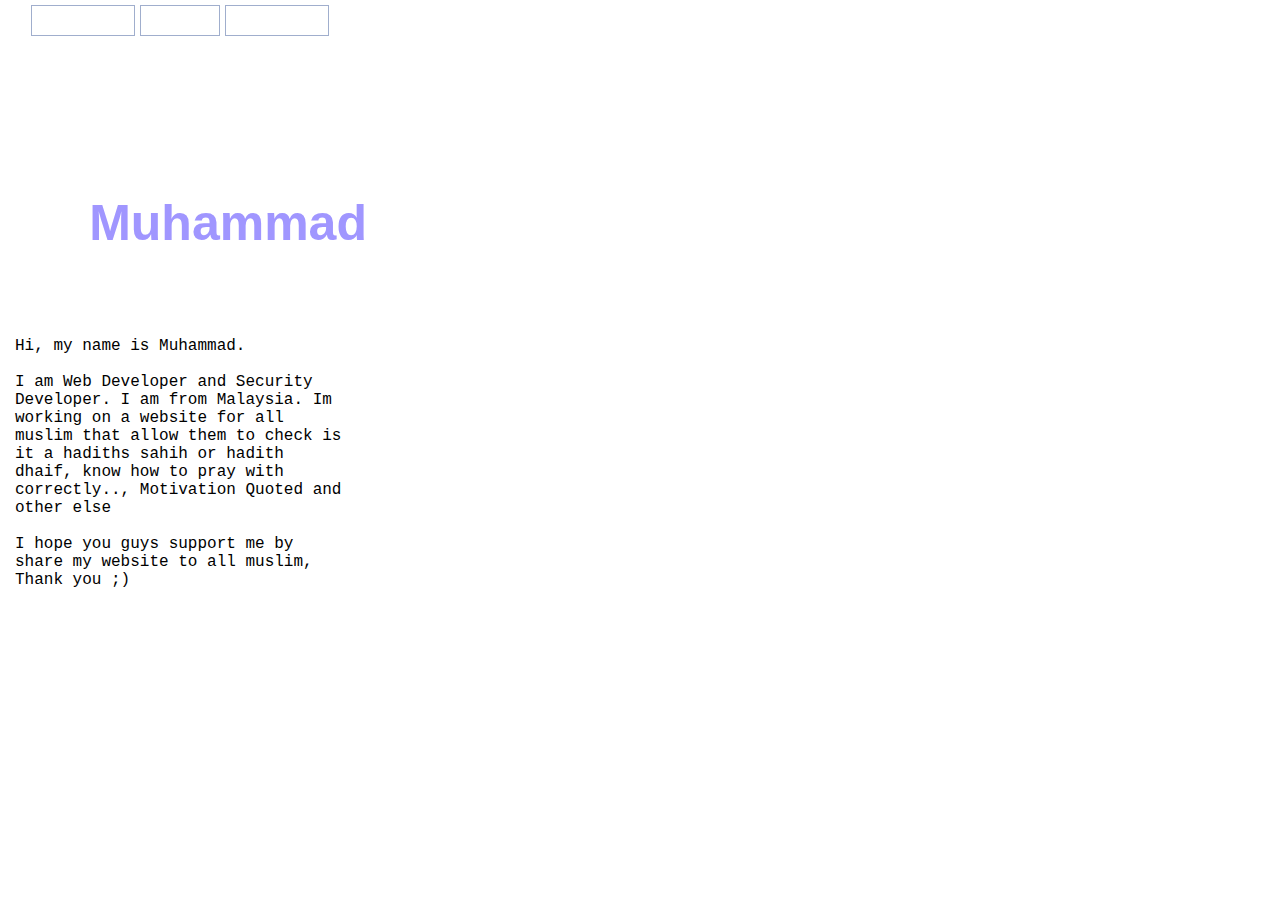
<file: Index.html>
<DOCTYPE! html>
<head>
  <title>Myself</title>
</head>

<body>
  
  <div id='header'>
    <ul>
      
      <li><a href="#">ABOUT ME</a></li>
      <li><a href="#">SKILLS</a></li>
      <li><a href="#">MY WORKS</a></li>
      
    </ul>
    
  </div>
  
  
  <div id='head-content'>
    <p>Hey There,</p>
    <p>I'm <span style='color:rgba(160,150,300,1);font-family:Arial;'>Muhammad</span></p>
  </div>
  
  <div id='body'>
    <div id='body-content'>
      <p>Hi, my name is Muhammad.<br><br> I am Web Developer and Security Developer. I am from Malaysia. Im working on a website for all muslim that allow them to check is it a hadiths sahih or hadith dhaif, know how to pray with correctly.., Motivation Quoted and other else<br><br>I hope you guys support me by share my website to all muslim, Thank you ;)</p>
     
    </div>
  </div>
  
  <style>
  #body-content p{
    color:black;
  }
  
  #body-content{
    
    padding:5px 10px;
    margin-left:5px;
    background-color: white;
    border-radius: 10px;
    width:330px;
    position: relative;
    top:180px;
   
    color:red;
 
  }
  
  #head-content p{
    font-weight:bold;
    font-family:Arial;
  }
  #head-content{
    position:relative;
    top:100px;
    margin-left:5px;
    font-size: 50px;
  
  }
  
  a{
    text-decoration: none;
  }
  
  #header li:hover{
    background-color: #A0AECD;
  }
  
  #header li{
    border:1px solid #A0AECD;
   
    padding:3px;
    margin-left:5px;
   
  }
  
  
  #header ul{
    list-style-type: none;
    position: relative;
    font-size: 20;
    display: flex;
    left:2%;
    margin-top:5px;
    
  }
 
  body{
    background-image: url('https://mobimg.b-cdn.net/v3/fetch/e0/e04a36a1b9ddef842f0e77bdb158a678.jpeg');
    background-size: 500px;
    
    background-repeat: no-repeat;
  }
  
  *{
    font-family:Courier New;
    color:white;
    margin:0;
    padding:0;
  }
  </style>
</body>
</html>
</file>
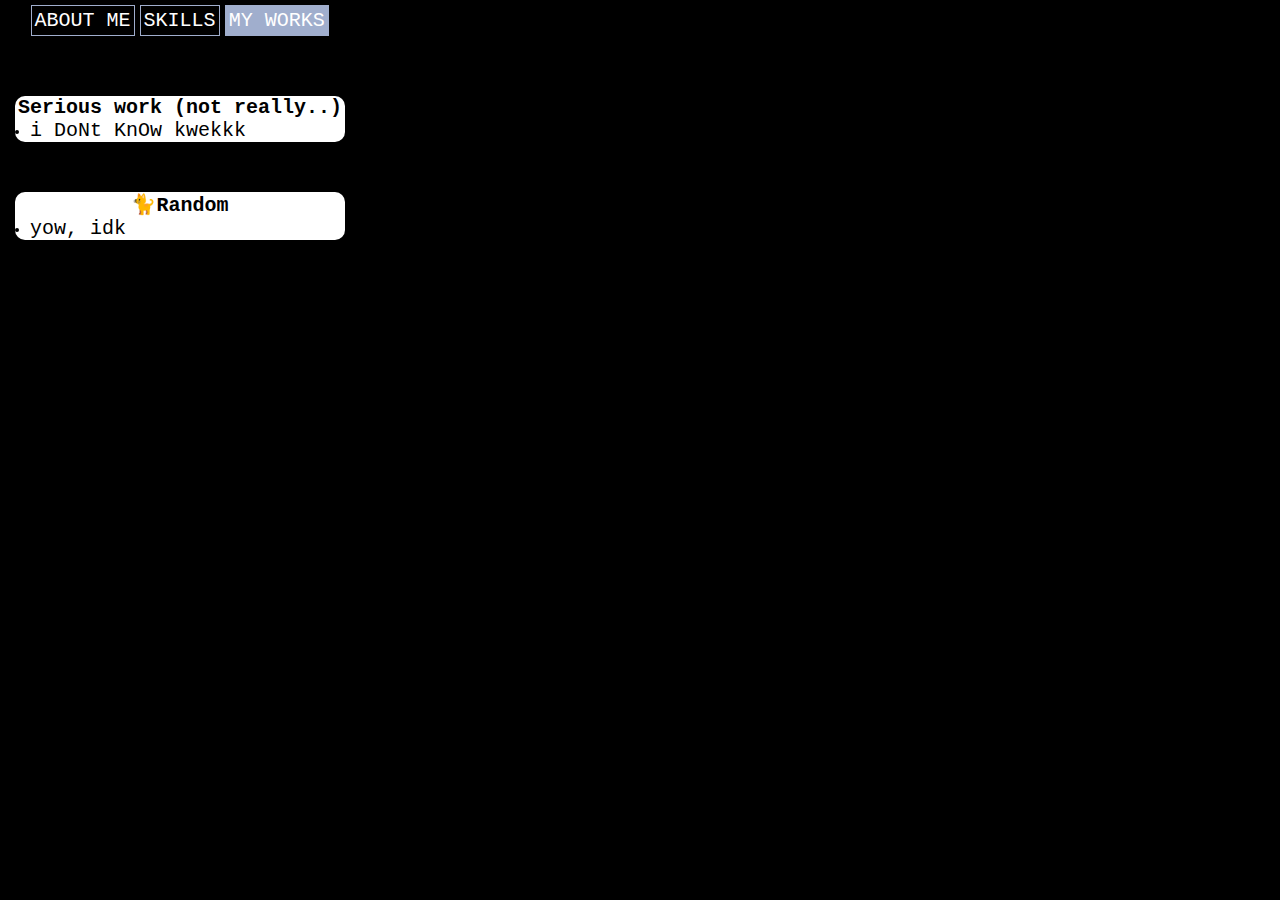
<file: myworks.html>
<DOCTYPE! html>
<head>
  <title>My Works</title>
  <link rel='stylesheet' href='myworks.css'>
</head>

<body>
 <meta name="viewport" content="width=device-width, initial-scale=1.0">
  
  <div id='header'>
    <ul>
      
      <li id='bt1'><a href="aboutme.html">ABOUT ME</a></li>
      <li id='bt2'><a href="skills.html">SKILLS</a></li>
      <li id='bt3'><a href="myworks.html">MY WORKS</a></li>
      
    </ul>
    </div>
    
    
    <div id='myworks1'>
      <p id='title1'>Serious work (not really..)</p>
      
      <ul>
        <li><p>i DoNt KnOw kwekkk</p></li>
        
      </ul>
      
    </div>
    
    
    
    <div id='myworks2'>
      <p id='title2'>🐈Random </p>
      
      <ul>
        <li><p>yow, idk</p></li>
        
        
      </ul
      
    </div>
    
</body>
  
</html>
</file>
<file: myworks.css>
#myworks2{
  margin-top:50px;
}

#title2,#title1{
  text-align:center;
  color: black;
  font-weight: bold;
}

#myworks1 p, #myworks2 p{
  color:black;
  font-size: 20px;
}

#myworks2 li,#myworks1 li{
  color:black;
  position: relative;
  left:15px;
}

@keyframes myworks{
  from{position:relative;opacity:0;right:300px;}
  
  to{position:relative;opacity:1;right:-0px;}
}

#myworks1,#myworks2{
  border-radius: 10px;
  color: black;
  position: relative;
  top:60px;
  background-color: white;
  width:330px;
  left:15px;
  animation-name: myworks;
  animation-duration: 4s;
}

#title2{
  margin-top:50px;
}

#bt3{
  background-color: #A0AECD;
}

#header a{
  text-decoration: none;
}

#header li:hover{
    background-color: #A0AECD;
  }
  
  #header li{
    border:1px solid #A0AECD;
   
    padding:3px;
    margin-left:5px;
   
  }
  
  
  #header ul{
    list-style-type: none;
    position: relative;
    font-size: 20;
    display: flex;
    left:2%;
    margin-top:5px;
  }
    
    body{
    background-image: url('https://mobimg.b-cdn.net/v3/fetch/e0/e04a36a1b9ddef842f0e77bdb158a678.jpeg');
    background-size: 500px;
    background-color: black;
    
    background-repeat: no-repeat;
  }
  
    *{
    font-family:Courier New;
    color:white;
    margin:0;
    padding:0;
</file>
